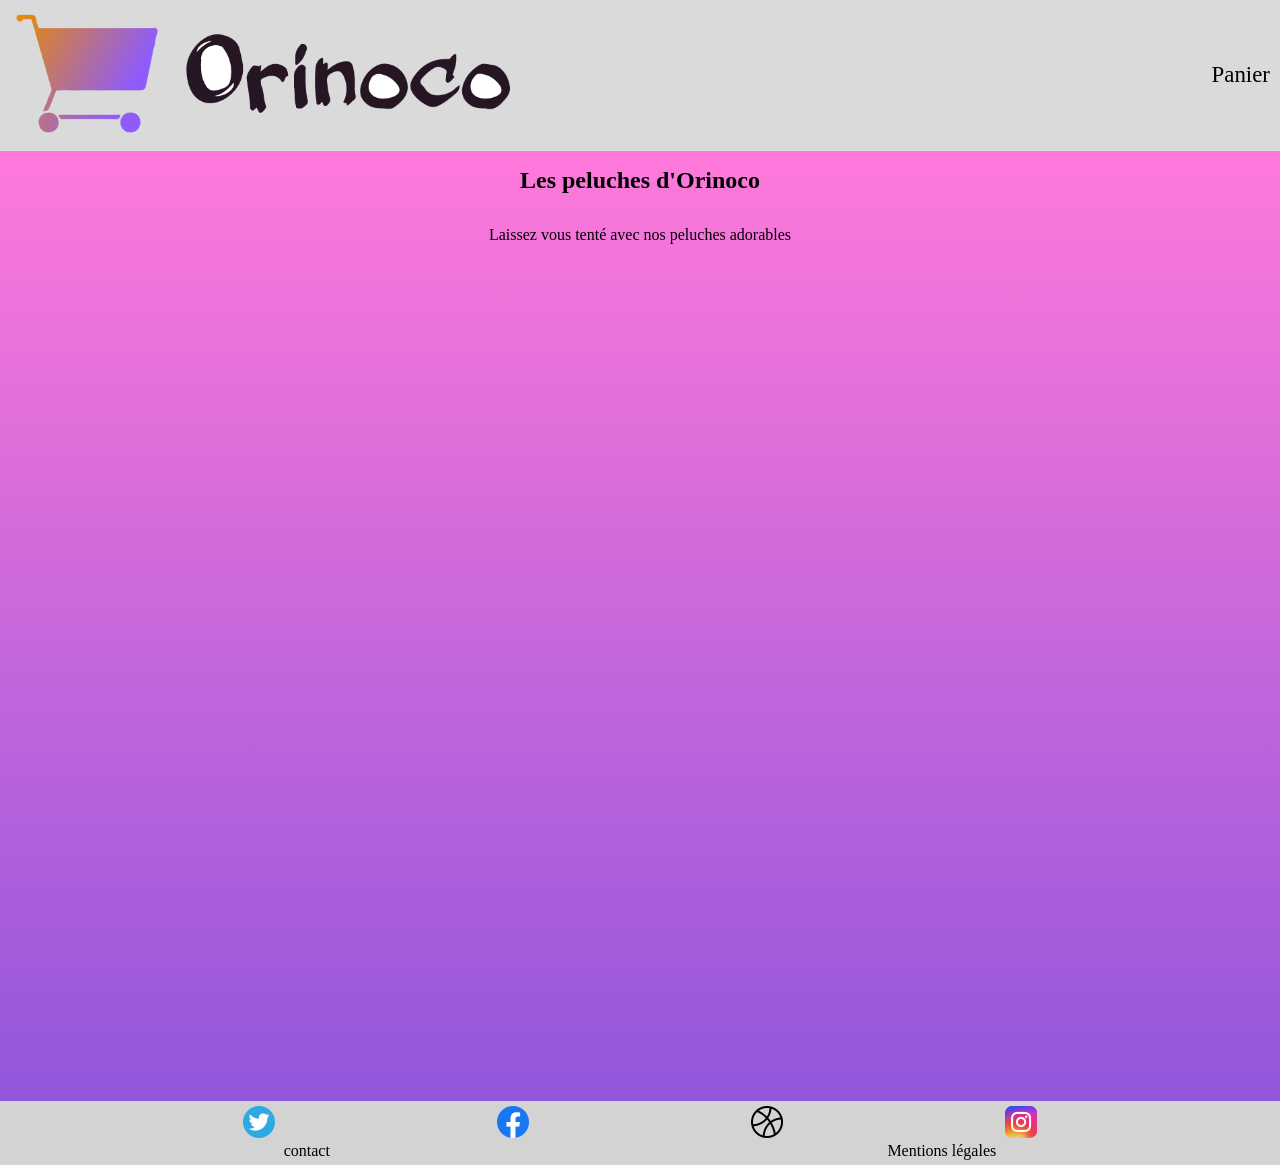
<file: index.html>
<!DOCTYPE html>
<html lang="fr">
  <head>
    <meta charset="UTF-8" />
    <meta http-equiv="X-UA-Compatible" content="IE=edge" />
    <meta name="viewport" content="width=device-width, initial-scale=1.0" />
    <title>Orinco</title>
    <link rel="stylesheet" href="sass/styles.css" />
    <meta name="title" content="Accueil - Orinoco" />
    <meta
      name="description"
      content="Orinoco est un site e-commerce à thème."
    />
    <script src="JavaScript/index.js" defer></script>
  </head>
  <body>
    <!-- Header-->
    <header>
      <div class="logo-picture">
        <img
          src="ressources/images/logo.png"
          class="img-logo"
          alt="logo-orinco"
        />
      </div>
      <div class="shopping-cart">
        <a href="panier.html">Panier</a>
      </div>
    </header>
    <!--End Header-->
    <section class="products">
      <h1 class="title-products">Les peluches d'Orinoco</h1>
      <p class="info-products">
        Laissez vous tenté avec nos peluches adorables
      </p>
      <ul id="productsList" class="product-list">
        <div class="bg-oniPink animate-pulse h-80"></div>
        <div class="bg-oniPink animate-pulse h-80"></div>
        <div class="bg-oniPink animate-pulse h-80"></div>
        <div class="bg-oniPink animate-pulse h-80"></div>
        <div class="bg-oniPink animate-pulse h-80"></div>
        <div class="bg-oniPink animate-pulse h-80"></div>
      </ul>

      <template id="product">
        <li class="card-product">
          <a id="productLink" href="" class="link-products">
            <img id="productImage" class="product-image" src="" alt="" />

            <div class="product-informations">
              <h2 id="productName" class="name-product"></h2>
              <p id="productDescription" class="product-description"></p>
              <span id="productPrice" class="price"></span>
            </div>
          </a>
        </li>
      </template>

      
    </section>
    <footer>
      <div class="social">
        <a
          aria-label=" twitter "
          class="link-social"
          href=" https://twitter.com/ "
        >
          <img
            src=" ressources/images/twitter.jpg "
            class="social-logo"
            alt=" logo twitter "
          />
        </a>
        <a
          aria-label=" facebook "
          class="link-social"
          href=" https://www.facebook.com/ "
        >
          <img
            src=" ressources/images/fb.png "
            class="social-logo"
            alt=" logo facebook "
          />
        </a>
        <a
          aria-label=" dribble "
          class="link-social"
          href=" https://dribbble.com/ "
        >
          <img
            src=" ressources/images/dribble.png "
            class="social-logo"
            alt=" logo dribble "
          />
        </a>
        <a
          aria-label=" instagram "
          class="link-social"
          href=" https://www.instagram.com/ "
        >
          <img
            src=" ressources/images/instagram.png "
            class="social-logo"
            alt=" logo instagram "
          />
        </a>
      </div>
      <ul class="menu-footer">
        <li>
          <a href=" mailto:contact@orinoco.com "> contact </a>
        </li>
        <li>
          <a href=" mentions.html "> Mentions légales </a>
        </li>
      </ul>
    </footer>
  </body>
</html>
</file>
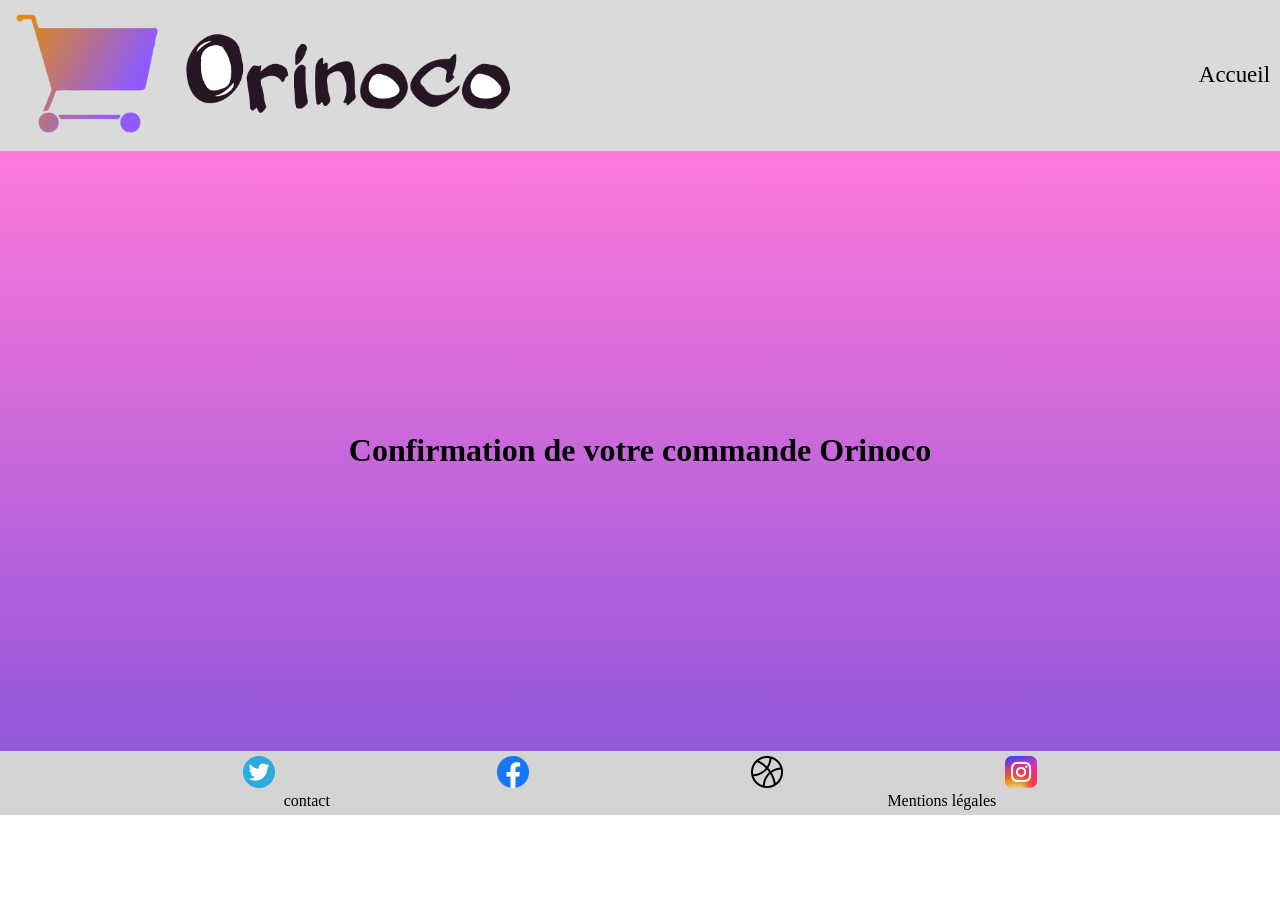
<file: confirmation.html>
<!DOCTYPE html>
<html lang="fr">
<head>
  <meta charset="UTF-8">
  <meta http-equiv="X-UA-Compatible" content="IE=edge">
  <meta name="viewport" content="width=device-width, initial-scale=1.0">
  <title>Document</title>

  <link rel="stylesheet" href="./sass/styles.css">
</head>
<body>
  <header>
    <div class="logo-picture">
      <img
        src="ressources/images/logo.png"
        class="img-logo"
        alt="logo-orinco"
      />
    </div>
    <div class="link-accueil">
      <a href="index.html">Accueil</a>
    </div>
  </header>




<div id="confirm" class="confirmation">
  <h1>Confirmation de votre commande Orinoco</h1>
</div>




   <footer>
    <div class="social">
      <a
        aria-label=" twitter "
        class="link-social"
        href=" https://twitter.com/ "
      >
        <img
          src=" ressources/images/twitter.jpg "
          class="social-logo"
          alt=" logo twitter "
        />
      </a>
      <a
        aria-label=" facebook "
        class="link-social"
        href=" https://www.facebook.com/ "
      >
        <img
          src=" ressources/images/fb.png "
          class="social-logo"
          alt=" logo facebook "
        />
      </a>
      <a
        aria-label=" dribble "
        class="link-social"
        href=" https://dribbble.com/ "
      >
        <img
          src=" ressources/images/dribble.png "
          class="social-logo"
          alt=" logo dribble "
        />
      </a>
      <a
        aria-label=" instagram "
        class="link-social"
        href=" https://www.instagram.com/ "
      >
        <img
          src=" ressources/images/instagram.png "
          class="social-logo"
          alt=" logo instagram "
        />
      </a>
    </div>
    <ul class="menu-footer">
      <li>
        <a href=" mailto:contact@orinoco.com "> contact </a>
      </li>
      <li>
        <a href=" mentions.html "> Mentions légales </a>
      </li>
    </ul>
   
  </footer>
  <script src="./JavaScript/confirm.js"></script>
</body>
</html>
</file>
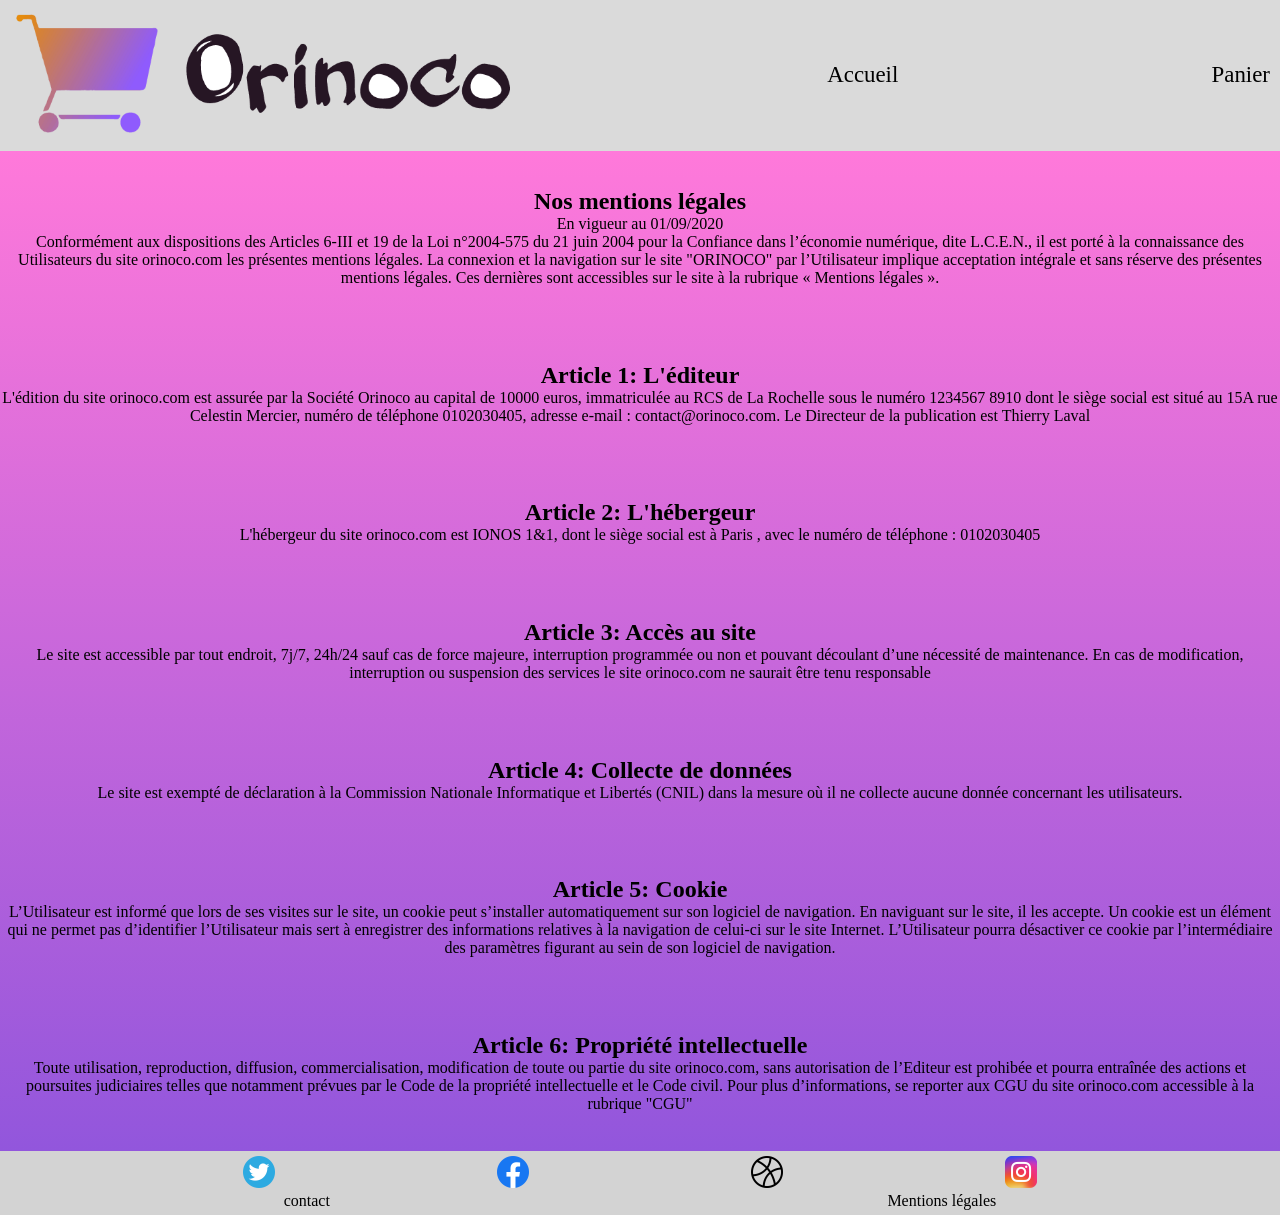
<file: mentions.html>
<!DOCTYPE html>
<html lang="fr">
<head>
  <meta charset="UTF-8">
  <meta http-equiv="X-UA-Compatible" content="IE=edge">
  <meta name="viewport" content="width=device-width, initial-scale=1.0">
  <title>mentions légales</title>
  <link rel="stylesheet" href="sass/styles.css">
</head>
<body>
  <!-- Header-->
  <header>
    <div class="logo-picture">
      <img
        src="ressources/images/logo.png"
        class="img-logo"
        alt="logo-orinco"
      />
    </div>
    <div class="link-accueil">
      <a href="index.html">Accueil</a>
    </div>
    <div class="shopping-cart">
      <a href="panier.html">Panier</a>
    </div>
  </header>
  <!--End Header-->
  <section class="contenair-article">
    <div class="introduction">
    <h1>Nos mentions légales</h1>
    <p>En vigueur au 01/09/2020</p>
    <p>Conformément aux dispositions des Articles 6-III et 19 de la Loi n°2004-575 du 21 juin 2004 pour la
        Confiance dans l’économie
        numérique, dite L.C.E.N., il est porté à la connaissance des Utilisateurs du site orinoco.com les
        présentes mentions légales.
        La connexion et la navigation sur le site "ORINOCO" par l’Utilisateur implique acceptation intégrale
        et sans réserve
        des présentes mentions légales.
        Ces dernières sont accessibles sur le site à la rubrique « Mentions légales ».
    </p>
    </div>
    <article class="article">
        <h2>Article 1: L'éditeur</h2>
        <p>L'édition du site orinoco.com est assurée par la Société Orinoco au capital de 10000 euros,
            immatriculée au RCS de
            La Rochelle sous le numéro 1234567 8910 dont le siège social est situé au 15A rue Celestin
            Mercier, numéro de téléphone 0102030405,
            adresse e-mail : contact@orinoco.com.
            Le Directeur de la publication est Thierry Laval
        </p>
    </article>
    <article class="article">
        <h2>Article 2: L'hébergeur</h2>
        <P>
            L'hébergeur du site orinoco.com est IONOS 1&1, dont le siège social est à Paris , avec le numéro
            de téléphone : 0102030405
        </P>
    </article>
    <article class="article">
        <h2>Article 3: Accès au site</h2>
        <p>Le site est accessible par tout endroit, 7j/7, 24h/24 sauf cas de force majeure, interruption
            programmée ou non et pouvant
            découlant d’une nécessité de maintenance.
            En cas de modification, interruption ou suspension des services le site orinoco.com ne saurait
            être tenu responsable
        </p>
    </article>
    <article class="article">
        <h2>Article 4: Collecte de données</h2>
        <p>
            Le site est exempté de déclaration à la Commission Nationale Informatique et Libertés (CNIL)
            dans la mesure où il ne collecte
            aucune donnée concernant les utilisateurs.
        </p>
    </article>
    <article class="article">
        <h2>Article 5: Cookie</h2>
        <p>L’Utilisateur est informé que lors de ses visites sur le site, un cookie peut s’installer
            automatiquement sur son logiciel de
            navigation.
            En naviguant sur le site, il les accepte.
            Un cookie est un élément qui ne permet pas d’identifier l’Utilisateur mais sert à enregistrer
            des informations relatives à la
            navigation de celui-ci sur le site Internet. L’Utilisateur pourra désactiver ce cookie par
            l’intermédiaire des paramètres figurant au
            sein de son logiciel de navigation.
        </p>
    </article>
    <article class="article">
        <h2>Article 6: Propriété intellectuelle</h2>
        <p>Toute utilisation, reproduction, diffusion, commercialisation, modification de toute ou partie du
            site orinoco.com, sans
            autorisation de l’Editeur est prohibée et pourra entraînée des actions et poursuites judiciaires
            telles que notamment prévues par
            le Code de la propriété intellectuelle et le Code civil.
            Pour plus d’informations, se reporter aux CGU du site orinoco.com accessible à la rubrique "CGU"
        </p>
    </article>
  </section>
  <footer>
    <div class="social">
      <a
        aria-label=" twitter "
        class="link-social"
        href=" https://twitter.com/ "
      >
        <img
          src=" ressources/images/twitter.jpg "
          class="social-logo"
          alt=" logo twitter "
        />
      </a>
      <a
        aria-label=" facebook "
        class="link-social"
        href=" https://www.facebook.com/ "
      >
        <img
          src=" ressources/images/fb.png "
          class="social-logo"
          alt=" logo facebook "
        />
      </a>
      <a
        aria-label=" dribble "
        class="link-social"
        href=" https://dribble.com/ "
      >
        <img
          src=" ressources/images/dribble.png "
          class="social-logo"
          alt=" logo dribble"
        />
      </a>
      <a
        aria-label=" instagram "
        class="link-social"
        href=" https://www.instagram.com/ "
      >
        <img
          src=" ressources/images/instagram.png "
          class="social-logo"
          alt=" logo instagram "
        />
      </a>
    </div>
    <ul class="menu-footer">
      <li>
        <a href=" mailto:contact@orinoco.com "> contact </a>
      </li>
      <li>
        <a href=" mentions.html "> Mentions légales </a>
      </li>
    </ul>
  </footer>
</body>
</html>
</file>
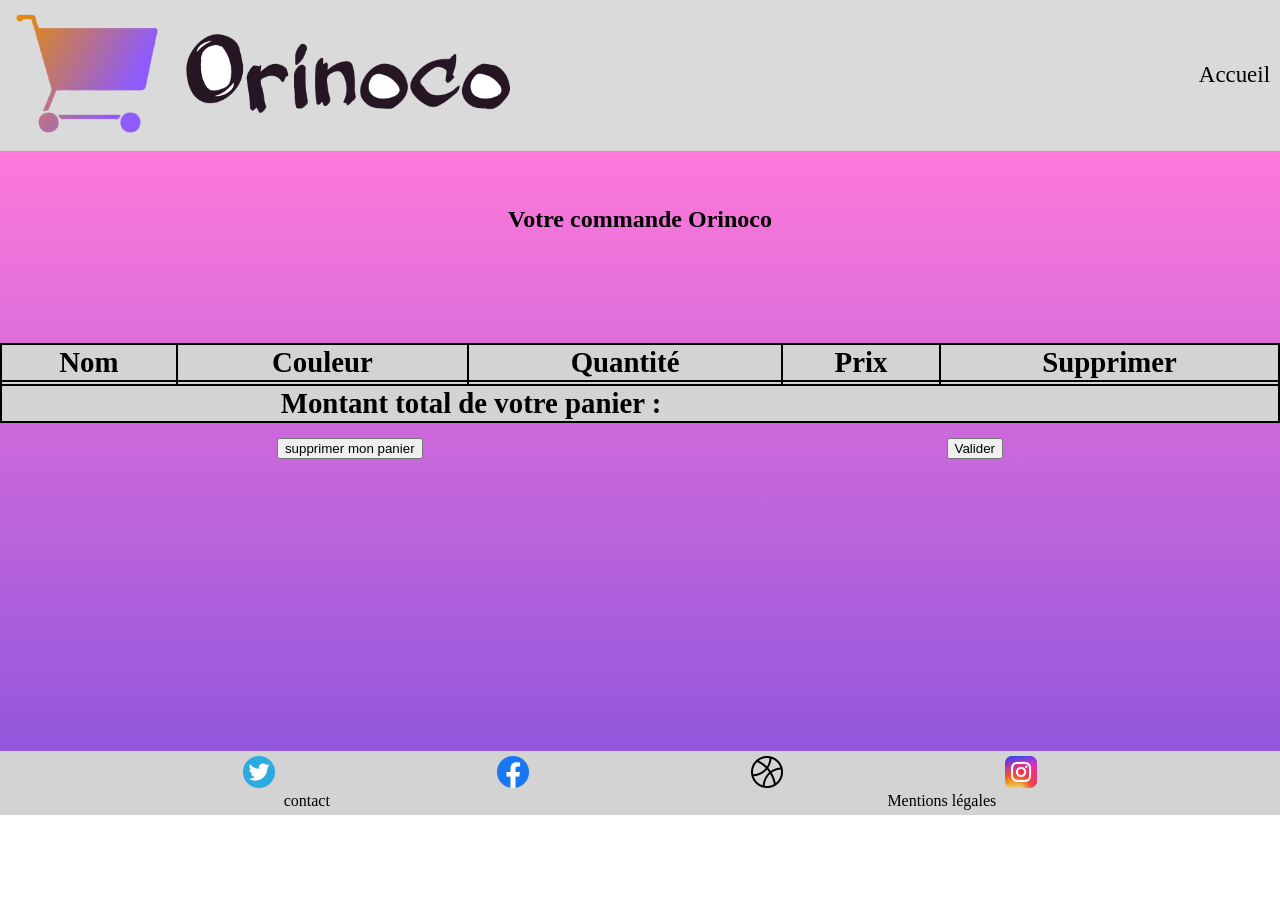
<file: panier.html>
<!DOCTYPE html>
<html lang="fr">
  <head>
    <meta charset="UTF-8" />
    <meta http-equiv="X-UA-Compatible" content="IE=edge" />
    <meta name="viewport" content="width=device-width, initial-scale=1.0" />
    <title>panier</title>
    <link rel="stylesheet" href="sass/styles.css" />
  </head>
  <body>
    <header>
      <div class="logo-picture">
        <img
          src="ressources/images/logo.png"
          class="img-logo"
          alt="logo-orinco"
        />
      </div>
      <div class="link-accueil">
        <a href="index.html">Accueil</a>
      </div>
    </header>

    <section class="array-section">
      <h1>Votre commande Orinoco</h1>
      <div class="form">
        <table>
          <thead>
            <tr>
              <th id="cart__article">Nom</th>
              <th id="cartColor">Couleur</th>
              <th id="cart__quantity">Quantité</th>
              <th id="cart__price">Prix</th>
              <th id="cart__delete">Supprimer</th>
            </tr>
          </thead>
          <tbody id="cart__bloc">
            <tr id>
              <td id="nameId" class="contenair"></td>
              <td id="colorId" class="contenair"></td>
              <td class="quantity contenair" id="quantityId"></td>
              <td id="priceId" class="contenair"></td>
              <td id="deleteProduct" class="contenair"></td>
            </tr>
          </tbody>
          <tfoot>
            <tr>
              <th colspan="4">Montant total de votre panier :</th>
              <th id="totalCart"></th>
            </tr>
          </tfoot>
        </table>
        <div class="button">
          <button id="delAll" class="animations-button">supprimer mon panier</button>
          <button id="valid" class="animations-button">Valider</button>
        </div>
      </div>
      <div id="text" class="text-information"></div>
<section class='information-form'>
      <div id="form" class="form-div">
        <h2>Mes informations</h2>
        <form  class="form-informations"action="">
          <label for="lastName" >Nom</label>
          <input
            id="lastName"
            type="text"
            class="box"
            placeholder="Nom requis"
            required
          />

          <label for="firstName">prenom</label>
          <input
            id="firstName"
            type="text"
            class="box"
            placeholder="Prenom requis"
            required
          />

          <label for="email">Email</label>
          <input
            id="email"
            class="box"
            type="email"
            placeholder="Email requis"
            required=""
          />

          <label for="adress">adresse</label>
          <input
            id="adress"
            class="box"
            type="text"
            placeholder="adresse requis"
            required
          />

          <label for="city">ville</label>
          <input
            id="city"
            type="text"
            class="box"
            placeholder="ville requis"
            required
          />
          <a href="./confirmation.html">
            <input
              type="submit"
              value="Valider ma commande"
              class="validation-commande animations-button"
              id="valCom"
            />
          </a>
        </form>
        `
      </div>
      </section>
    </section>

    <footer>
      <div class="social">
        <a
          aria-label=" twitter "
          class="link-social"
          href=" https://twitter.com/ "
        >
          <img
            src=" ressources/images/twitter.jpg "
            class="social-logo"
            alt=" logo twitter "
          />
        </a>
        <a
          aria-label=" facebook "
          class="link-social"
          href=" https://www.facebook.com/ "
        >
          <img
            src=" ressources/images/fb.png "
            class="social-logo"
            alt=" logo facebook "
          />
        </a>
        <a
          aria-label=" dribble "
          class="link-social"
          href=" https://dribbble.com/ "
        >
          <img
            src=" ressources/images/dribble.png "
            class="social-logo"
            alt=" logo dribble "
          />
        </a>
        <a
          aria-label=" instagram "
          class="link-social"
          href=" https://www.instagram.com/ "
        >
          <img
            src=" ressources/images/instagram.png "
            class="social-logo"
            alt=" logo instagram "
          />
        </a>
      </div>
      <ul class="menu-footer">
        <li>
          <a href=" mailto:contact@orinoco.com "> contact </a>
        </li>
        <li>
          <a href=" mentions.html "> Mentions légales </a>
        </li>
      </ul>
    </footer>

    <script src="JavaScript/panier.js"></script>
  </body>
</html>
</file>
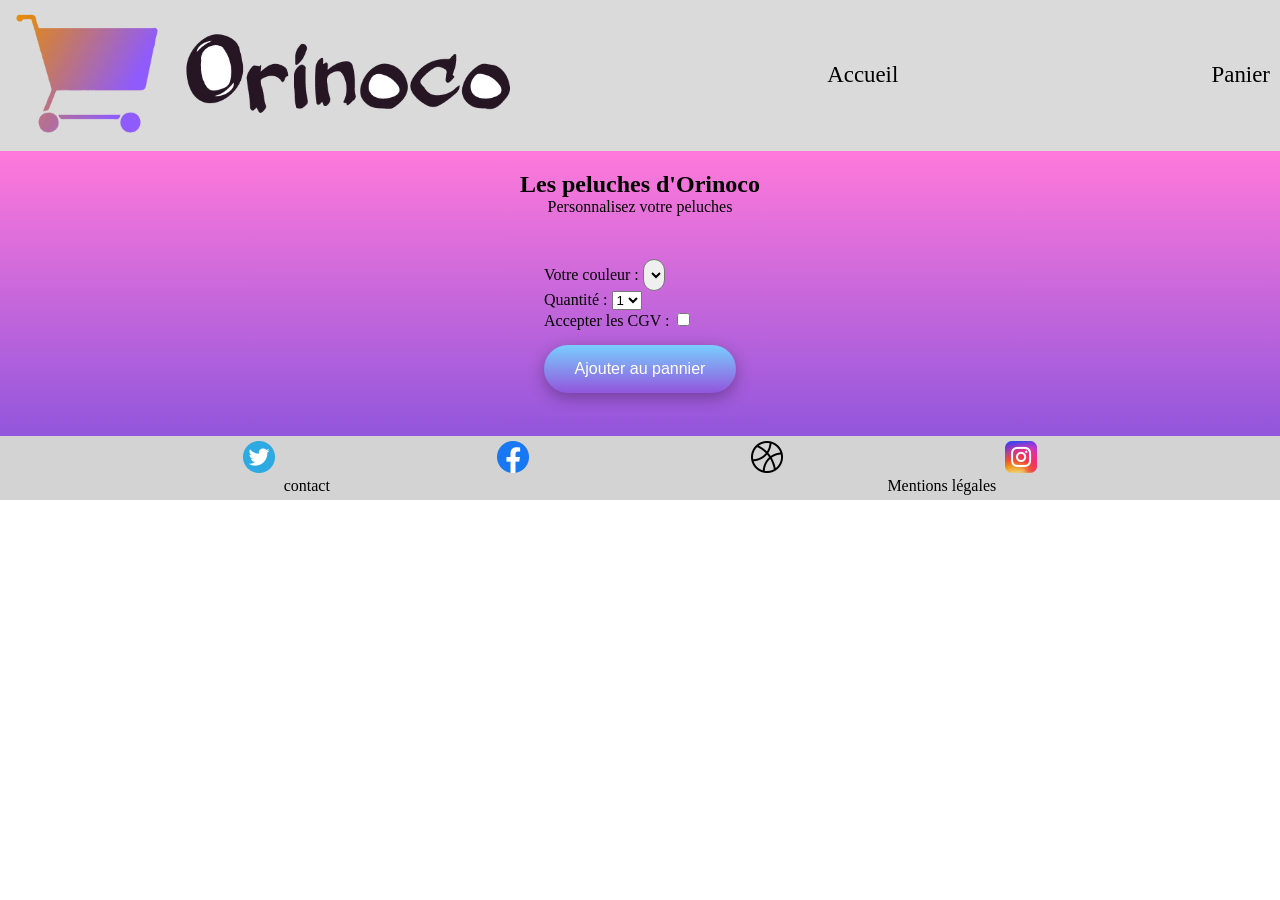
<file: produits.html>
<!DOCTYPE html>
<html lang="fr">
<head>
  <meta charset="UTF-8">
  <meta http-equiv="X-UA-Compatible" content="IE=edge">
  <meta name="viewport" content="width=device-width, initial-scale=1.0">
  <title>Produits</title>
  <link rel="stylesheet" href="sass/styles.css">
  <meta name="title" content="Peluches- Orinoco" />
    <meta
      name="description"
      content="Personnalisez votre peluche avec orinoco."
    />
  <script src="JavaScript/produits.js" defer></script>
</head>
<body>
  <header>
    <div class="logo-picture">
      <img
        src="ressources/images/logo.png"
        class="img-logo"
        alt="logo-orinco"
      />
    </div>
    <div class="link-accueil">
      <a href="index.html">Accueil</a>
    </div>
    <div class="shopping-cart">
      <a href="panier.html">Panier</a>
    </div>
  </header>
  <section class="product-teddy">
    <h1  id="h1" class="title-products">Les peluches d'Orinoco</h1>
      <p class="info-products">
        Personnalisez votre peluches
      </p>

      <div id="productCard" class="product-list">
        <div class="bg-oniPink animate-pulse h-80"></div>
      </div>

      <template id="product">
        <div class="card-product">
          <div id="productLink" href="" class="link-products">
            <img id="productImage" class="product-image" src="" alt="" />

            <div class="product-informations">
              <h2 id="productName" class="name-product"></h2>
              <p id="productDescription" class="product-description"></p>
              <span id="productPrice" class="price"></span>
            </div>
          </div>
        </template>
          <div class="shop">
            <form id="form" class="form-class">
              <div class="contenair-color">
              <label for="colorChoice" class="color">Votre couleur : </label>
            <select name="colorchoice"  value="Selectionner votre Couleur"id="colorChoice"  class="color-choice" onchange="color()">
            </select>
            </div>
            <div class="contenair-quantity">
            <label for="productQuantity" class="quantity-label">Quantité : </label>
            <select name="quantchoice" id="productQuantity"  class="quantity" onchange="quantity()">
              
              <option value="1">1</option>
              <option value="2">2</option>
              <option value="3">3</option>
              <option value="4">4</option>
              <option value="5">5</option>
              <option value="6">6</option>
              <option value="7">7</option>
              <option value="8">8</option>
              <option value="9">9</option>
            </select>
            </div>
            <div class="contenair-check">
           
             <label for="cgv">Accepter les CGV :</label>
             <input type="checkbox" id="cgv">
             </div>
            <input type="submit" value="Ajouter au pannier" id="addShop" class="shop-button animations-button">
         
            </form>
          </div>
        </div>
        <div id ="buy" class="bought">
          </div>
         </section>
          
   
      
    </div>
    <footer>
      <div class="social">
        <a
          aria-label=" twitter "
          class="link-social"
          href=" https://twitter.com/ "
        >
          <img
            src=" ressources/images/twitter.jpg "
            class="social-logo"
            alt=" logo twitter "
          />
        </a>
        <a
          aria-label=" facebook "
          class="link-social"
          href=" https://www.facebook.com/ "
        >
          <img
            src=" ressources/images/fb.png "
            class="social-logo"
            alt=" logo facebook "
          />
        </a>
        <a
          aria-label=" dribble "
          class="link-social"
          href=" https://dribbble.com/ "
        >
          <img
            src=" ressources/images/dribble.png "
            class="social-logo"
            alt=" logo dribble"
          />
        </a>
        <a
          aria-label=" instagram "
          class="link-social"
          href=" https://www.instagram.com/ "
        >
          <img
            src=" ressources/images/instagram.png "
            class="social-logo"
            alt=" logo instagram"
          />
        </a>
      </div>
      <ul class="menu-footer">
        <li>
          <a href=" mailto:contact@orinoco.com "> contact </a>
        </li>
        <li>
          <a href=" mentions.html "> Mentions légales </a>
        </li>
      </ul>
    </footer>

  
</body>
</html>
</file>
<file: sass/styles.css>
header {
  height: 10%;
  display: flex;
  justify-content: space-between;
  padding: 10px;
  align-items: center;
  background: rgba(211, 211, 211, 0.836);
}
header > .logo-picture {
  width: 40%;
}
header > .logo-picture > .img-logo {
  width: 100%;
}
header > .shopping-cart {
  font-size: 1.3em;
}
header > .link-accueil {
  font-size: 1.3em;
}

body {
  margin: 0;
  padding: 0;
  display: flex;
  flex-direction: column;
}

a {
  text-decoration: none;
  list-style-type: none;
  color: black;
}

li {
  text-decoration: none;
  list-style-type: none;
}

ul {
  padding: 0;
  margin: 0;
}

h1, h2, h3, p {
  margin: 0;
  padding: 0;
}

@media only screen and (max-width: 450px) {
  a {
    font-size: 0.7em;
  }
}
@media only screen and (min-width: 451px) {
  a {
    font-size: 1.1em;
  }
}
@media only screen and (max-width: 450px) {
  .products {
    display: flex;
    flex-direction: column;
    align-content: center;
    background-image: linear-gradient(#FF79DA, #9256dc);
    height: 750px;
  }
  .products > .title-products {
    text-align: center;
  }
  .products > .info-products {
    text-align: center;
  }
  .products > .product-list {
    display: flex;
    flex-direction: column;
    height: 85%;
    justify-content: space-around;
    align-items: center;
  }
  .products .card-product {
    width: 98%;
    height: 18%;
  }
  .products .product-image {
    height: 100%;
    width: 50%;
    object-fit: cover;
    border-radius: 0.9em 0 0 0.9em;
  }
  .products .link-products {
    display: flex;
    height: 100%;
    background: lightgrey;
    border-radius: 1em 1em 1em 1em;
    box-shadow: 0 0.3rem 1rem rgba(0, 0, 0, 0.3);
  }
  .products .product-informations {
    display: flex;
    flex-direction: column;
    align-items: center;
    color: black;
    padding: 5px;
    justify-content: space-around;
  }
  .products .product-informations > .product-description {
    font-size: 0.9em;
    text-align: justify;
  }
  .products .product-informations > .name-product {
    font-size: 1.5em;
  }
  .products .product-informations > .price {
    font-weight: bolder;
    font-size: 1.1em;
  }
}
@media only screen and (min-width: 451px) and (max-width: 581px) {
  .products {
    height: 1000px;
  }
}
@media only screen and (min-width: 581px) and (max-width: 1024px) {
  .products {
    height: 1000px;
  }
  .products .card-product {
    width: 45%;
  }
}
@media only screen and (min-width: 451px) and (max-width: 1024px) {
  .products {
    background-image: linear-gradient(#FF79DA, #9256dc);
    display: flex;
    flex-direction: column;
    align-items: center;
  }
  .products > .product-list {
    height: 90%;
    display: flex;
    flex-wrap: wrap;
    justify-content: space-around;
    align-content: space-between;
    margin-top: 30px;
  }
  .products .card-product {
    width: 45%;
    background: lightgrey;
    border-radius: 1em 1em 1em 1em;
    box-shadow: 0 0.3rem 1rem rgba(0, 0, 0, 0.3);
    max-height: 285px;
  }
  .products .product-image {
    width: 100%;
    border-radius: 0.9em 0.9em 0 0;
    /* object-fit: cover; */
    height: 55%;
  }
  .products .link-products {
    width: 100%;
    height: 100%;
  }
  .products .product-informations {
    height: 40%;
    display: flex;
    flex-direction: column;
    align-items: center;
    justify-content: space-around;
  }
  .products .product-informations > .name-product {
    font-size: 1.1em;
  }
  .products .product-informations > .product-description {
    text-align: justify;
    font-size: 0.8em;
    padding: 5px;
  }
  .products .product-informations > .price {
    font-weight: bolder;
    margin-bottom: 5px;
    font-size: 0.8em;
  }
}
@media only screen and (min-width: 1025px) {
  .products {
    display: flex;
    flex-direction: column;
    align-items: center;
    height: 950px;
    background-image: linear-gradient(#FF79DA, #9256dc);
    justify-content: space-around;
  }
  .products > .info-products {
    width: 100%;
    text-align: center;
  }
  .products > .product-list {
    display: flex;
    flex-wrap: wrap;
    justify-content: space-around;
    height: 85%;
  }
  .products > .product-list > .card-product {
    height: 250px;
    width: 30%;
    background: lightgrey;
    border-radius: 1em 1em 1em 1em;
    box-shadow: 0 0.3rem 1rem rgba(0, 0, 0, 0.3);
  }
  .products > .product-list > .card-product > .link-products {
    width: 100%;
    height: 100%;
  }
  .products > .product-list > .card-product > .link-products > .product-image {
    width: 100%;
    height: 60%;
    border-radius: 1em 1em 0 0;
  }
  .products > .product-list > .card-product > .link-products > .product-informations {
    display: flex;
    flex-direction: column;
    align-items: center;
  }
  .products > .product-list > .card-product > .link-products > .product-informations > .name-product {
    font-size: 1.1em;
  }
  .products > .product-list > .card-product > .link-products > .product-informations > .product-description {
    text-align: center;
    font-size: 0.8em;
  }
  .products > .product-list > .card-product > .link-products > .product-informations > .price {
    font-weight: bolder;
    font-size: 0.8em;
  }
}
@media only screen and (min-width: 2000px) {
  .card-product {
    height: 350px !important;
  }

  .product-image {
    height: 80% !important;
  }
}
footer {
  display: flex;
  flex-direction: column;
  padding: 5px;
  background: lightgrey;
}
footer > .social {
  display: flex;
  justify-content: space-around;
  width: 80%;
  margin: auto;
}
footer > .social .social-logo {
  width: 2em;
}
footer > .menu-footer {
  display: flex;
  justify-content: space-around;
}
footer a {
  font-size: 1em;
}

@media only screen and (max-width: 450px) {
  .producte {
    height: auto !important;
    padding-bottom: 20px;
    padding-top: 20px;
  }
  .producte .shop {
    display: flex;
    flex-wrap: wrap;
    justify-content: space-around;
    align-content: space-around;
    height: 150px;
    margin-top: 20px;
  }
  .producte .shop .color-choice {
    border-radius: 2em;
  }

  .product-list {
    margin-top: 15px;
  }

  .shop-button {
    border-radius: 5rem;
    height: 3rem;
    width: 12em;
    background-image: linear-gradient(#79ceff, #9256dc);
    border: none;
    color: white;
    box-shadow: 0 0.3rem 1rem rgba(0, 0, 0, 0.3);
    transition: all 0.3s;
    display: flex;
    align-items: center;
    justify-content: center;
  }
}
.shop-button {
  border-radius: 5rem;
  height: 3rem;
  width: 12em;
  background-image: linear-gradient(#79ceff, #9256dc);
  border: none;
  color: white;
  box-shadow: 0 0.3rem 1rem rgba(0, 0, 0, 0.3);
  transition: all 0.3s;
  display: flex;
  align-items: center;
  justify-content: center;
  cursor: pointer;
}

@media only screen and (min-width: 451px) and (max-width: 1024px) {
  .producte {
    height: 450px !important;
  }
  .producte .shop {
    display: flex;
    flex-wrap: wrap;
    justify-content: space-around;
    align-content: space-around;
    height: 100px;
    margin-top: 20px;
  }
  .producte .shop .color-choice {
    display: flex;
    align-self: center;
  }
  .producte .shop .quantity-label {
    display: flex;
    align-self: center;
  }
  .producte .quantity {
    height: 2rem;
    display: flex;
    align-self: center;
  }
}
@media only screen and (min-width: 1025px) {
  .producte {
    height: 750px !important;
  }
  .producte .card-product {
    height: 350px !important;
    width: 75% !important;
  }
  .producte .card-product .product-image {
    height: 80% !important;
  }
  .producte .shop {
    margin-top: 20px;
    display: flex;
    justify-content: space-around;
    align-items: center;
  }
}
.color-choice {
  border-radius: 2em;
  height: 2rem;
}

@media only screen and (min-width: 451px) {
  .shop-button {
    margin-top: 15px;
    font-size: 1em;
  }
}
.array-section {
  display: flex;
  flex-direction: column;
  height: 600px;
  justify-content: space-around;
  background-image: linear-gradient(#FF79DA, #9256dc);
}
.array-section h1 {
  text-align: center;
}
.array-section table {
  border: 2px black solid;
  border-collapse: collapse;
  width: 100%;
  background-color: lightgray;
}
.array-section table > thead {
  border: 2px black solid;
}
.array-section table > thead > tr {
  border: 2px black solid;
}
.array-section table > thead > tr > th {
  border: 2px black solid;
}

.image-basket {
  width: 60px;
  height: 40px;
}

h3 {
  font-size: 1em !important;
}

.div-image {
  width: 60px;
  height: 40px;
}
.div-image img {
  width: 100%;
  height: 100%;
}

.form-div {
  display: none;
}

.form-active {
  display: flex;
  height: 45%;
  flex-direction: column;
}
.form-active > h2 {
  text-align: center;
}

.button {
  display: flex;
  justify-content: space-around;
  margin: 15px;
}

.box {
  text-align: center;
}

tr li {
  text-align: center;
}
tr .contenair {
  border: 2px solid black;
}

.text-information {
  text-align: center;
}
.text-information > p {
  display: flex;
  flex-direction: column;
  align-items: center;
}

.return {
  margin-top: 15px;
  border-radius: 5rem;
  height: 3rem;
  width: 12em;
  background-image: linear-gradient(#79ceff, #9256dc);
  border: none;
  color: white;
  box-shadow: 0 0.3rem 1rem rgba(0, 0, 0, 0.3);
  transition: all 0.3s;
  display: flex;
  align-items: center;
  justify-content: center;
  cursor: pointer;
}
.return > a {
  color: white;
  font-size: 1em;
}

@media only screen and (max-width: 450px) {
  .array-section {
    height: 600px;
    justify-content: space-around;
  }

  .form {
    display: flex;
    flex-direction: column;
    justify-content: space-around;
  }

  .form-informations {
    display: flex;
    flex-direction: column;
    align-items: center;
  }
  .form-informations > a {
    margin-top: 15px;
  }
}
.form-informations {
  display: flex;
  flex-direction: column;
  align-items: center;
}
.form-informations > a {
  margin-top: 15px;
}

@media only screen and (min-width: 450px) {
  th {
    font-size: 1.8em;
  }

  tr li {
    font-size: 1.4em;
  }
}
@media only screen and (max-width: 450px) {
  .form-class {
    width: 100%;
    display: flex;
    flex-wrap: wrap;
    justify-content: center;
    align-content: space-around;
    height: 100%;
  }
  .form-class > .contenair-color {
    justify-content: center;
    width: 90%;
    display: flex;
    align-items: center;
  }
  .form-class > .contenair-color > .color {
    margin-right: 10px;
  }
  .form-class > .contenair-quantity {
    width: 100%;
    display: flex;
    justify-content: center;
    align-items: center;
  }
  .form-class > .contenair-quantity > .quantity-label {
    margin-right: 10px;
  }
  .form-class > .contenair-quantity > .quantity {
    border-radius: 2em;
  }
  .form-class > .contenair-check {
    width: 100%;
    margin: 10px;
    display: flex;
    justify-content: center;
    align-items: center;
  }
}
.answer-yes {
  margin-left: 10px;
  font-size: 1em;
}

.answer-no {
  margin-left: 10px;
  font-size: 1em;
}

.bought {
  text-align: center;
}

.product-teddy {
  height: auto !important;
  padding-bottom: 20px;
  padding-top: 20px;
  display: flex;
  flex-direction: column;
  align-content: center;
  background-image: linear-gradient(#FF79DA, #9256dc);
  height: 750px;
}
.product-teddy > .title-products {
  text-align: center;
}
.product-teddy > .info-products {
  text-align: center;
}
.product-teddy > .product-list {
  display: flex;
  flex-direction: column;
  height: 85%;
  justify-content: space-around;
  align-items: center;
  margin-top: 15px;
}
.product-teddy > .product-list > .card-product {
  width: 98%;
  height: 18%;
}
.product-teddy > .product-list > .card-product > .link-products {
  display: flex;
  height: 100%;
  background: lightgrey;
  border-radius: 1em 1em 1em 1em;
  box-shadow: 0 0.3rem 1rem rgba(0, 0, 0, 0.3);
}
.product-teddy > .product-list > .card-product > .link-products > .product-image {
  object-fit: cover;
}
.product-teddy > .product-list > .card-product > .link-products > .product-informations {
  display: flex;
  flex-direction: column;
  align-items: center;
  color: black;
  padding: 5px;
  justify-content: space-around;
}
.product-teddy > .product-list > .card-product > .link-products > .product-informations > .price {
  font-weight: bolder;
}
.product-teddy > .shop {
  display: flex;
  flex-wrap: wrap;
  justify-content: space-around;
  align-content: space-around;
  height: 150px;
  margin-top: 20px;
}
.product-teddy > .bought {
  margin-top: 15px;
  text-align: center;
  display: flex;
  flex-direction: column;
  align-items: center;
}

.answer {
  font-size: 1.5em;
  display: flex;
  justify-content: space-between;
  width: 30%;
}

@media only screen and (max-width: 450px) {
  .product-image {
    width: 50%;
    border-radius: 0.9em 0 0 0.9em;
  }

  .name-product {
    font-size: 1.5em;
  }

  .product-description {
    font-size: 0.9em;
    text-align: justify;
  }

  .price {
    font-size: 0.9em;
  }
}
@media only screen and (min-width: 451px) and (max-width: 1023px) {
  .product-teddy .link-products {
    flex-direction: column;
  }
  .product-teddy .product-image {
    border-radius: 1em 1em 0 0;
  }
  .product-teddy .name-product {
    font-size: 2em;
  }
  .product-teddy .product-description {
    font-size: 1.5em;
    text-align: center;
  }
  .product-teddy .price {
    font-size: 1.8em;
  }
}
@media only screen and (min-width: 1024px) {
  .product-teddy .product-image {
    width: 50%;
    border-radius: 0 1em 1em 0;
  }
  .product-teddy .link-products {
    flex-direction: row-reverse;
  }
  .product-teddy .product-description {
    text-align: center;
    font-size: 2em;
  }
  .product-teddy .name-product {
    font-size: 2.5em;
  }
  .product-teddy .price {
    font-size: 2.3em;
  }
}
.confirmation {
  background-image: linear-gradient(#FF79DA, #9256dc);
  height: 600px;
  display: flex;
  flex-direction: column;
  justify-content: center;
  align-items: center;
}
.confirmation > p {
  text-align: center;
}

@media only screen and (max-width: 450px) {
  .confirmation > h2 {
    font-size: 0.9em;
  }
  .confirmation > p {
    font-size: 0.8em;
  }
}
@media only screen and (min-width: 451px) {
  .confirmation > h2 {
    font-size: 1em;
  }
  .confirmation > p {
    font-size: 0.9em;
  }
}
.contenair-article {
  background-image: linear-gradient(#FF79DA, #9256dc);
  display: flex;
  flex-direction: column;
  justify-content: space-around;
}
.contenair-article > .introduction {
  display: flex;
  flex-direction: column;
  align-items: center;
}
.contenair-article > .introduction > p {
  text-align: center;
}
.contenair-article > .article {
  display: flex;
  flex-direction: column;
  align-items: center;
}
.contenair-article > .article > p {
  text-align: center;
}

@media only screen and (max-width: 550px) {
  .contenair-article {
    height: 1500px;
  }
}
@media only screen and (min-width: 550px) {
  .contenair-article {
    height: 1000px;
  }
}
.animations-button:hover {
  transform: scale(1.2);
}

.animations-button {
  transition: all 0.5s ease-in-out;
  cursor: pointer;
}

/*# sourceMappingURL=styles.css.map */
</file>
